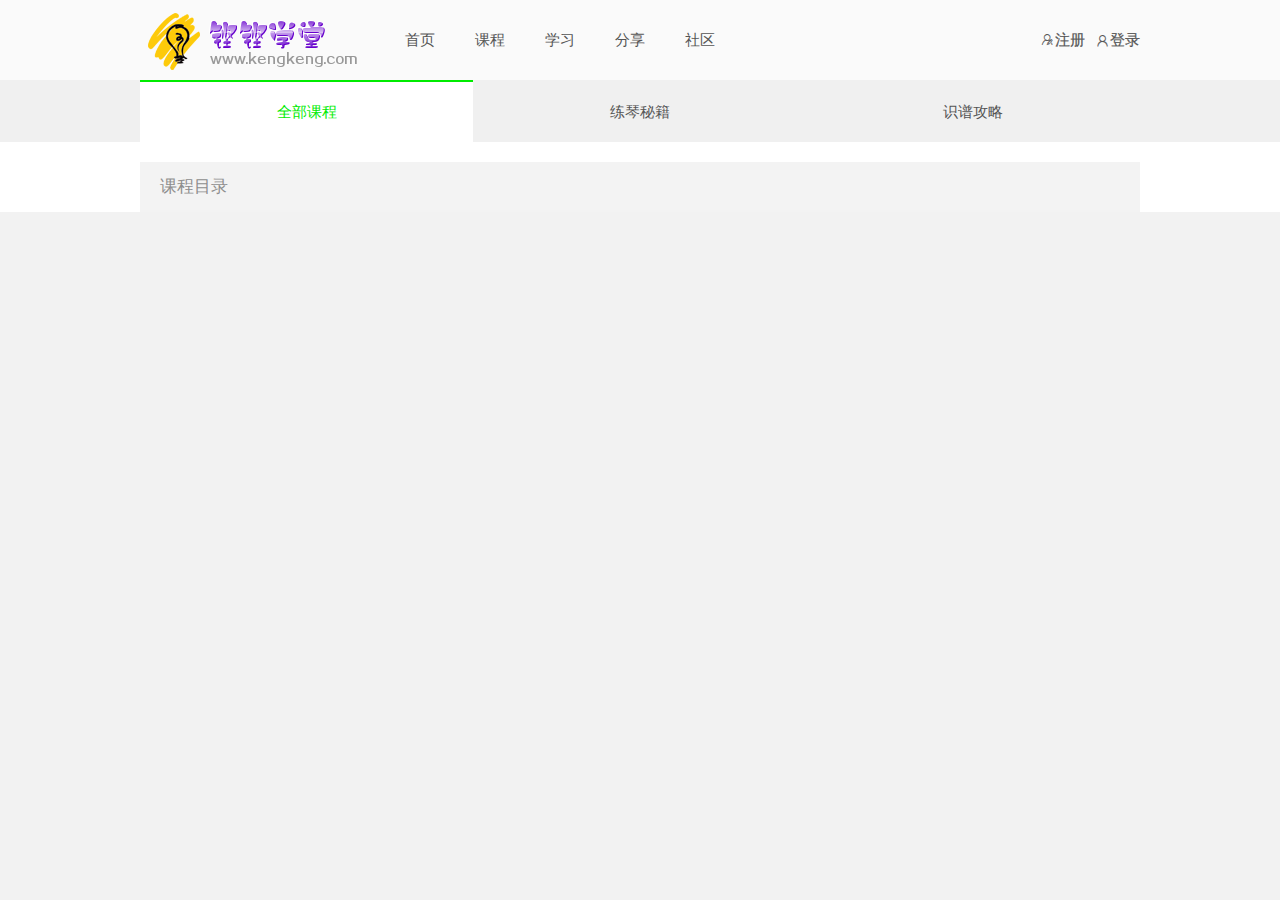
<file: view/index.html>
<!DOCTYPE html>
<html lang="en">
<head>
  <meta charset="utf-8">
  <title>铿铿学堂</title>
  <link rel="stylesheet" href="css/reset.css">
  <link rel="stylesheet" href="css/style.css">
  <link rel="stylesheet" href="fonts/iconfont.css">
</head>
<body>
  <div class="header">
    <div class="nav">
      <img  class="logo" src="images/logo.png" alt="" />
      <ul class="nav-list">
        <li><a href="#">首页</a></li>
        <li><a href="#">课程</a></li>
        <li><a href="#">学习</a></li>
        <li><a href="#">分享</a></li>
        <li><a href="#">社区</a></li>
      </ul>
      <ul class="nav-right">
        <li class="iconfont"><a href="#">&#xe64d;登录</a></li>
        <li class="iconfont"><a href="#">&#xe61c;注册</a></li>
      </ul>
    </div>
  </div>
  <div class="content">
    <div class="list">
      <ul>
        <li><a href="#" class="tab-active">全部课程</a></li>
        <li><a href="#">练琴秘籍</a></li>
        <li><a href="#">识谱攻略</a></li>
      </ul>
    </div>
    <div class="tab-main all">
      <div class="all-list">
        <h3 class="title">琴&nbsp;童</h3>
        <div class="row">
          <div class="item item0">
            <img src="images/index/1.jpg" alt="" />
            <div class="info">
              <p>
                新手指引
              </p>
              <p>
                讲师：sam
              </p>
            </div>
          </div>
          <div class="item item1">
            <img src="images/index/2.jpg" alt="" />
            <div class="info">
              <p>
                新人第一课：虫儿飞
              </p>
              <p>
                讲师：sam
              </p>
            </div>
          </div>
        </div>
        <div class="footer">
          全部（共7课）>>
        </div>
      </div>
      <div class="arrows">
        <span class="arrow"></span>
        <span class="arrow"></span>
      </div>
      <div class="all-list">
        <h3 class="title">琴&nbsp;徒</h3>
        <div class="row">
          <div class="item item0">
            <img src="images/index/3.jpg" alt="" />
            <div class="info">
              <p>
                天空之城
              </p>
              <p>
                讲师：sofia
              </p>
            </div>
          </div>
          <div class="item item1">
            <img src="images/index/4.jpg" alt="" />
            <div class="info">
              <p>
                喜欢你
              </p>
              <p>
                讲师：sofia
              </p>
            </div>
          </div>
        </div>
        <div class="footer">
          全部（共10课）>>
        </div>
      </div>
      <div class="arrows">
        <span class="arrow"></span>
        <span class="arrow"></span>
      </div>
      <div class="all-list">
        <h3 class="title">琴&nbsp;匠</h3>
        <div class="row">
          <div class="item item0">
            <img src="images/index/5.jpg" alt="" />
            <div class="info">
              <p>
                克罗地亚狂想曲
              </p>
              <p>
                讲师：summer
              </p>
            </div>
          </div>
          <div class="item item1">
            <img src="images/index/6.jpg" alt="" />
            <div class="info">
              <p>
                菊次郎的夏天
              </p>
              <p>
                讲师：summer
              </p>
            </div>
          </div>
        </div>
        <div class="footer">
          全部（共7课）>>
        </div>
      </div>
    </div>
    <div class="tab-main secret">
      <ul class="sec-row">
        <li class="sec-play">
          <img src="images/index/20.jpg" alt="" />
          <h3>什么是正确的坐姿</h3>
          <h4>弹琴先从正确的坐姿开始吧</h4>
        </li>
        <li class="sec-play">
          <img src="images/index/21.jpg" alt="" />
          <h3>胳膊肘放松很重要</h3>
          <h4>胳膊肘不能往外拐哦，大拇指会掉出去的</h4>
        </li>
        <li class="sec-play">
          <img src="images/index/22.jpg" alt="" />
          <h3>如何快速认识琴键？</h3>
          <h4>认识钢琴琴键不仅有利于加快学习曲目，还能快速背谱哦~</h4>
        </li>
        <li class="sec-play">
          <img src="images/index/23.jpg" alt="" />
          <h3>5指如何触键</h3>
          <h4>钢琴初学者最难控制的两个手指，看完你就明白了</h4>
        </li>
        <li class="sec-play">
          <img src="images/index/24.jpg" alt="" />
          <h3>如何抬手指</h3>
          <h4>很多人都说弹琴要抬手指，我们应该怎么抬？</h4>
        </li>
        <li class="sec-play">
          <img src="images/index/25.jpg" alt="" />
          <h3>如何改掉翘指的习惯</h3>
          <h4>弹琴翘指很难看？怎样克服这个坏习惯呢？</h4>
        </li>
        <li class="sec-play">
          <img src="images/index/26.jpg" alt="" />
          <h3>手指力量如何练习？</h3>
          <h4>手指没有力量立不住怎么办？sam老师教你小技巧</h4>
        </li>
        <li class="sec-play">
          <img src="images/index/27.jpg" alt="" />
          <h3>八度怎么弹？</h3>
          <h4>遇到八度怎么办？注意这几点就能轻松战胜自己僵硬的双手</h4>
        </li>
      </ul>
    </div>
    <div class="tab-main theory">
      <div class="the-main">
        <h3>课程目录</h3>
        <ul class="the-row">
          <li class="the-play">
          </li>
        </ul>
      </div>
    </div>
  </div>
</body>
</html>
</file>
<file: view/css/style.css>
/*header*/
.header
{
  width: 100%;
  background-color: #fafafa;
}
.nav
{
  width: 1000px;
  height: 60px;
  padding: 10px 0 10px;
  margin: 0 auto;
}
.logo
{
  float: left;
  margin-right: 20px;
}

.nav-list li
{
  float: left;
  line-height: 60px;
  font-size: 15px;
}
.nav-list li a
{
  padding: 10px 20px;
}
.nav-list li a:hover
{
  width: 60px;
  line-height: 60px;
  text-decoration: none;
  color: #fff;
  background-color: #d0d0d0;
}
.nav-right li
{
  float: right;
  line-height: 60px;
  font-size: 15px;
  margin-left: 10px;
}
.nav-right li a:hover
{
  text-decoration: none;
  color: #ff0000;
}

/*content-list*/
.content
{
  width: 100%;
  display: block;
  background-color: #fff;
}
.content .list
{
  background-color: #f0f0f0;
}
.list ul
{
  width: 1000px;
  display: table;
  margin: 0 auto;
}
.list li
{
  display: table-cell;
  text-align: center;
  line-height: 60px;
  font-size: 15px;
}
.list li a
{
  width: 100%;
  display: block;
}
.list li a:hover
{
  line-height: 60px;
  text-decoration: none;
  background-color: #f0f0f0;
}
.tab-active
{
  background-color: #fff;
  color: #00ec00;
  border-top: 2px solid #00ec00;
}
.list .tab-active:hover
{
  text-decoration: none;
  background-color: #fff;
  color: #00ec00;
}

/*content-main*/
.tab-main
{
  width: 100%;
  background-color: #fff;
}
.all
{
  display: none;;
  width: 750px;
  margin: 0 auto;
  padding: 60px 0;
}
.secret
{
  display:none;
}
.theory
{
  display: block;
}


/*all*/
.all .all-list
{
  position: relative;
  padding: 20px 0 0;
  background-color: #f3f3f3;
  border: 1px solid #ccc;
}
.all .all-list .title
{
  position: absolute;
  width: 150px;
  left: 50%;
  top: -15px;
  margin-left: -75px;
  line-height: 30px;
  background-color: #8ad132;
  color: #fff;
  text-align: center;
  border-radius: 5px;
  font-size: 18px;
}
.all .all-list .row
{
  padding: 10px 0;
  margin: 0 15px 0 15px;
  border-bottom: 1px solid #fff;
}
.all .all-list .row .item
{
  display: inline-block;
  width: 350px;
  font-size: 15px;
}
.all .all-list .row .item0
{
    border-right: 1px solid #fff;
}
.all .all-list .row .item1
{
  padding-left: 10px;
}
.all .all-list .row .item img
{
  width: 105px;
}
.all .all-list .row .item .info
{
  display: inline-block;
  vertical-align: middle;
  width: 220px;
  margin-left: 20px;
}
.all .all-list .footer
{
  text-align: center;
  margin: 0 15px 0 15px;
  border-top: 0px solid #fff;
  line-height: 40px;
  font-size: 16px;
}

.arrows
{
  margin: 15px 0;
}
.arrows .arrow
{
  display: block;
  width: 0px;
  margin-left: 50%;
  border: 6px solid transparent;
  border-top: 8px solid #999;
}

/*secret*/
.sec-row
{
  width: 1000px;
  margin: 40px auto 200px;
}
.sec-row .sec-play
{
  display: inline-block;;
  width: 216px;
  padding: 12px;
  margin: 0 0 20px 5px;
  font-size: 15px;
  vertical-align: top;
  position: relative;
}
.sec-row .sec-play h3
{
  line-height: 50px;
  color: #000;
  font-size: 18px;
}


/*theory*/
.the-main
{
  width: 1000px;
  background-color: #f3f3f3;
  margin: 20px auto;
}
.the-main h3
{
  line-height: 50px;
  color: #8e8e8e;
  font-size: 17px;
  margin: 10px 20px;
}
</file>
<file: view/fonts/iconfont.css>
@font-face {font-family: "iconfont";
  src: url('iconfont.eot?t=1458573335'); /* IE9*/
  src: url('iconfont.eot?t=1458573335#iefix') format('embedded-opentype'), /* IE6-IE8 */
  url('iconfont.woff?t=1458573335') format('woff'), /* chrome, firefox */
  url('iconfont.ttf?t=1458573335') format('truetype'), /* chrome, firefox, opera, Safari, Android, iOS 4.2+*/
  url('iconfont.svg?t=1458573335#iconfont') format('svg'); /* iOS 4.1- */
}

.iconfont {
  font-family:"iconfont" !important;
  font-size:16px;
  font-style:normal;
  -webkit-font-smoothing: antialiased;
  -webkit-text-stroke-width: 0.2px;
  -moz-osx-font-smoothing: grayscale;
}
.icon-appreciate:before { content: "\e601"; }
.icon-emoji:before { content: "\e602"; }
.icon-favorfill:before { content: "\e603"; }
.icon-favor:before { content: "\e604"; }
.icon-time:before { content: "\e605"; }
.icon-warn:before { content: "\e606"; }
.icon-likefill:before { content: "\e607"; }
.icon-like:before { content: "\e608"; }
.icon-evaluate:before { content: "\e609"; }
.icon-shop:before { content: "\e60a"; }
.icon-myfill:before { content: "\e60b"; }
.icon-my:before { content: "\e60c"; }
.icon-settings:before { content: "\e60d"; }
.icon-question:before { content: "\e60e"; }
.icon-shopfill:before { content: "\e60f"; }
.icon-footprint:before { content: "\e610"; }
.icon-pulldown:before { content: "\e611"; }
.icon-pullup:before { content: "\e612"; }
.icon-refresh:before { content: "\e613"; }
.icon-remind:before { content: "\e614"; }
.icon-delete:before { content: "\e615"; }
.icon-message:before { content: "\e616"; }
.icon-lock:before { content: "\e617"; }
.icon-unlock:before { content: "\e618"; }
.icon-friendadd:before { content: "\e619"; }
.icon-friendfamous:before { content: "\e61a"; }
.icon-friend:before { content: "\e61b"; }
.icon-kaohechengji:before { content: "\e657"; }
.icon-weibiaoti1:before { content: "\e61c"; }
.icon-searchlist:before { content: "\e61d"; }
.icon-tishi:before { content: "\e61e"; }
.icon-fanhui:before { content: "\e61f"; }
.icon-dengdai:before { content: "\e620"; }
.icon-copy:before { content: "\e621"; }
.icon-creativefill:before { content: "\e622"; }
.icon-creative:before { content: "\e623"; }
.icon-bad:before { content: "\e624"; }
.icon-xiaoyuanyiqiatong:before { content: "\e625"; }
.icon-liebiao:before { content: "\e626"; }
.icon-bianji:before { content: "\e627"; }
.icon-fenxiang:before { content: "\e628"; }
.icon-gengduo:before { content: "\e629"; }
.icon-shejiao:before { content: "\e62a"; }
.icon-xuexi:before { content: "\e62b"; }
.icon-shuji:before { content: "\e62c"; }
.icon-tianjialeimu:before { content: "\e62d"; }
.icon-fuwuchuanga:before { content: "\e62e"; }
.icon-fuwuchuangb:before { content: "\e62f"; }
.icon-saoma:before { content: "\e658"; }
.icon-qq:before { content: "\e650"; }
.icon-tishi1:before { content: "\e630"; }
.icon-zuoceshi:before { content: "\e631"; }
.icon-tupian:before { content: "\e632"; }
.icon-fenxiang1:before { content: "\e659"; }
.icon-album:before { content: "\e633"; }
.icon-good:before { content: "\e600"; }
.icon-attention:before { content: "\e634"; }
.icon-community:before { content: "\e635"; }
.icon-group:before { content: "\e636"; }
.icon-denglu:before { content: "\e64d"; }
.icon-jishitongxun:before { content: "\e651"; }
.icon-ceshi:before { content: "\e637"; }
.icon-writefill:before { content: "\e638"; }
.icon-write:before { content: "\e639"; }
.icon-iconup:before { content: "\e63a"; }
.icon-xuexijilu:before { content: "\e63b"; }
.icon-weixin:before { content: "\e652"; }
.icon-bangzhu:before { content: "\e63c"; }
.icon-sound:before { content: "\e63d"; }
.icon-icon:before { content: "\e63e"; }
.icon-weiwancheng:before { content: "\e63f"; }
.icon-app-audio:before { content: "\e640"; }
.icon-iconfontshouye:before { content: "\e641"; }
.icon-xiaoyuanyiqiatong1:before { content: "\e642"; }
.icon-shipin:before { content: "\e643"; }
.icon-jiadianluyouqichengjidan:before { content: "\e65a"; }
.icon-article:before { content: "\e644"; }
.icon-gengduo1:before { content: "\e645"; }
.icon-luntanretie:before { content: "\e653"; }
.icon-douban:before { content: "\e654"; }
.icon-xuexi0:before { content: "\e646"; }
.icon-zhihufangxingdianji:before { content: "\e655"; }
.icon-tongxunlu:before { content: "\e647"; }
.icon-chaxun:before { content: "\e648"; }
.icon-record:before { content: "\e649"; }
.icon-text:before { content: "\e64a"; }
.icon-tishi2:before { content: "\e64b"; }
.icon-tengxunweibo:before { content: "\e65b"; }
.icon-weibo:before { content: "\e656"; }
.icon-tiwen:before { content: "\e64c"; }
.icon-xuexitie:before { content: "\e64e"; }
.icon-bangzhu1:before { content: "\e64f"; }
</file>
